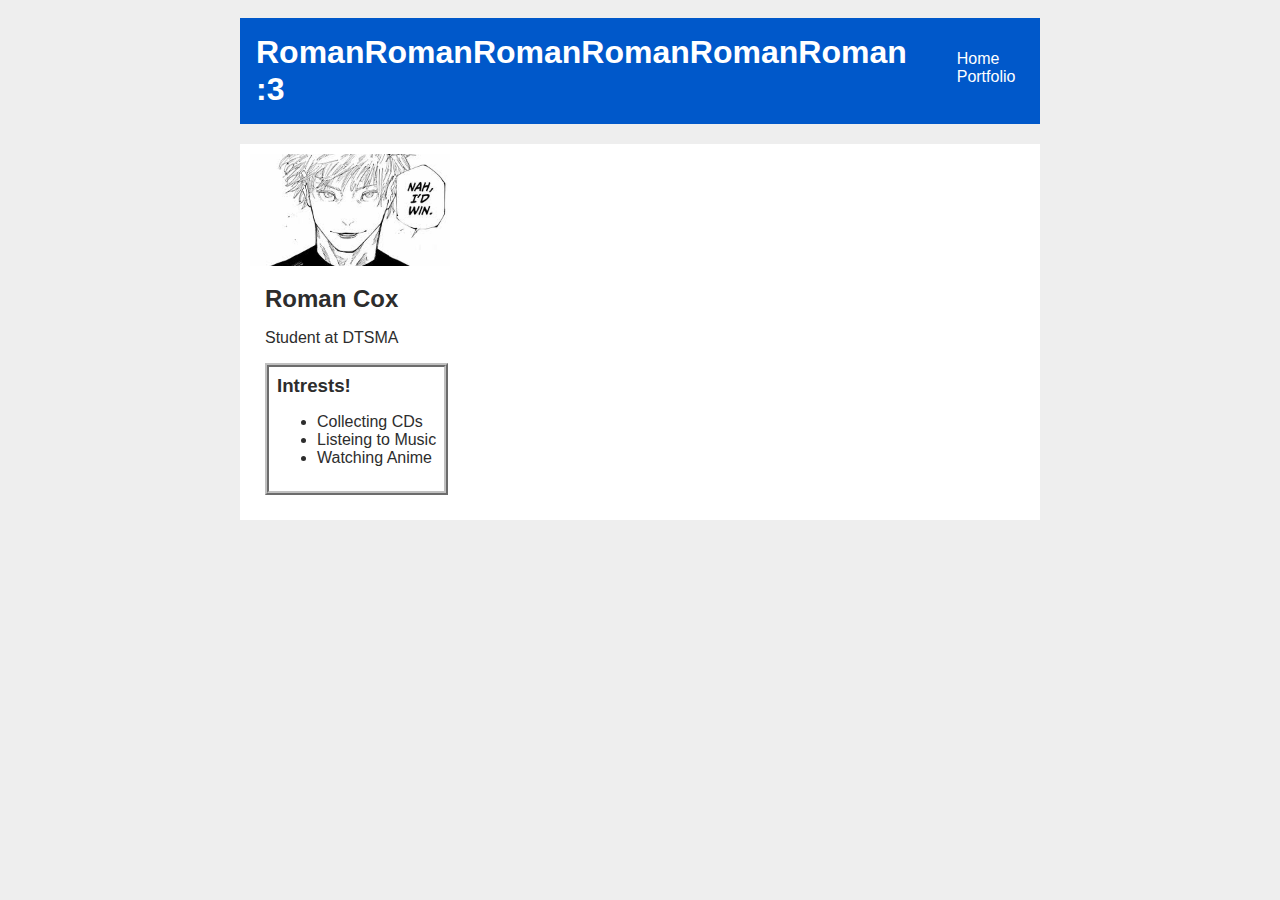
<file: index.html>
<!DOCTYPE HTML>
<html>
    <head>

  <title> Roman's awesome website :3 </title>
   <link rel="stylesheet" href="style.css">

    </head>
    
    <body>
<!-- visible elements -->
      <div id="all-contents">
<!-- All content goes here -->

        <nav>
           <h1> RomanRomanRomanRomanRomanRoman :3</h1>
            <ul id="nav-ul">
            <li class="nav-li"> <a href="index.html"> Home </a> </li>
            <li class="nav-li"> <a href="portfolio.html"> Portfolio </a> </li>
            </ul>
        </nav>

        <main>
         <!--sidebar-->   
          <div class="sidebar"> 
           <img class="sidebar-img"; src="[data-uri]">

            <!--content-->   
            <div class="content" >
            <h2> Roman Cox </h2>
            <p> Student at DTSMA </p>
             <!--Interests-->
             <div id="interests"> 
              <h3>Intrests!</h3>

              <ul>
                <li > Collecting CDs </li>
                <li > Listeing to Music </li>
                <li > Watching Anime </li>
              </ul>

             </div>

          </div>
   
          <div>

          </div>
        </main>

      </div>
    </body>
</html>
</file>
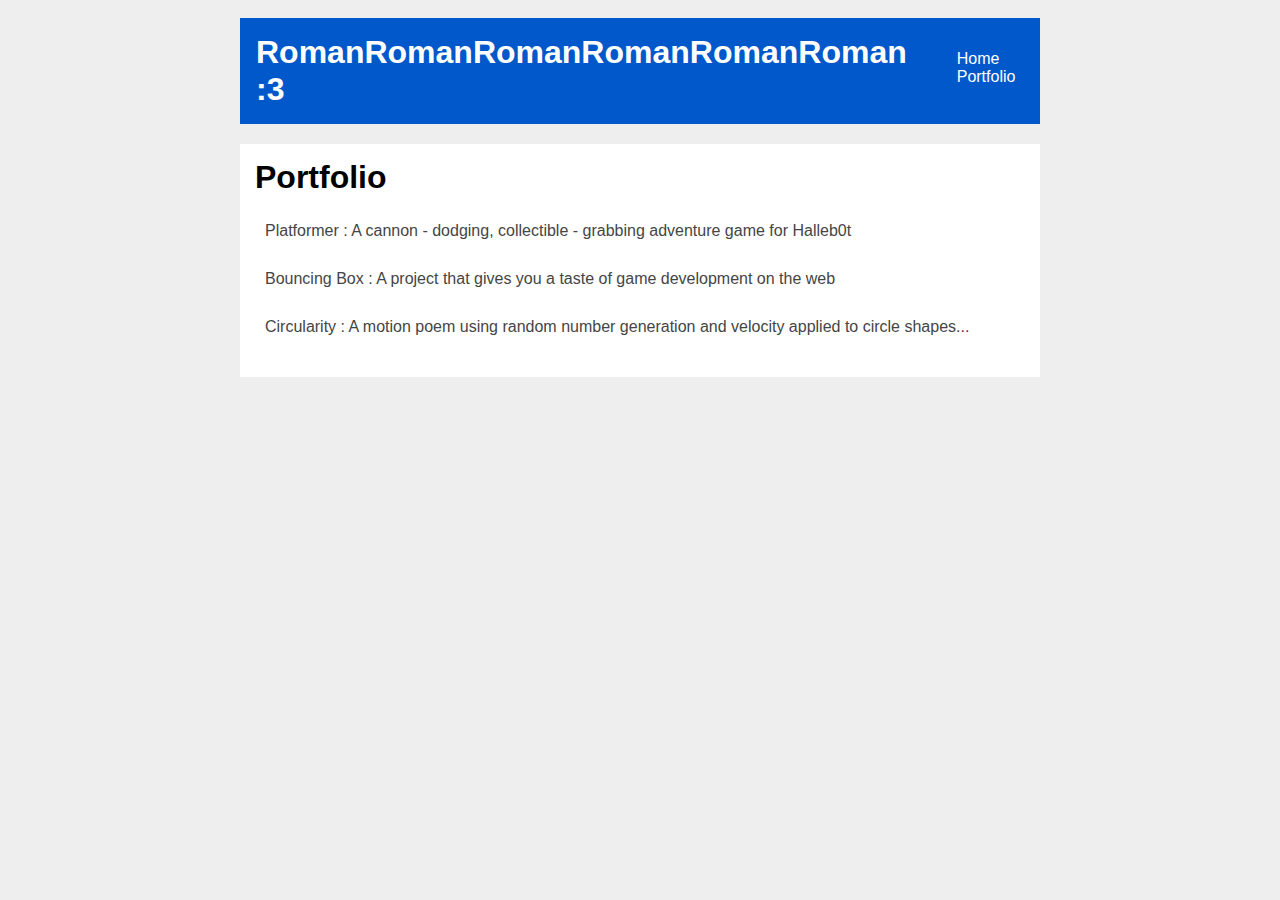
<file: portfolio.html>
<!DOCTYPE HTML>
<html>
    <head>
        <title>Roman's awesome website >:3</title>
        <link rel="stylesheet" href="style.css" 
    </head>

    <body>
      <div id="all-contents">

        <nav>
            <h1>RomanRomanRomanRomanRomanRoman :3</h1>
            <ul id="nav-ul">
                <li class="nav-li">
                    <a class="nav-a" href="index.html">Home</a>
                </li>
                <li class="nav-li">
                    <a class="nav-a" href="portfolio.html">Portfolio</a>
                </li>
            </ul>

        </nav>
         <main>
            <div class="content">
                 <h1>Portfolio</h1>
                 <ul id="portfolio">
                    <li><a href="projects/platformer/">Platformer : A cannon - dodging, collectible - grabbing adventure game for Halleb0t</a></li>
                    <li><a href="projects/bouncing-box/">Bouncing Box : A project that gives you a taste of game development on the web </a></li>
                    <li><a href="projects/circularity/">Circularity : A motion poem using random number generation and velocity applied to circle shapes...</a></li>
                 </ul> 
            </div>
         </main>

      </div>
    </body>
</html>
</file>
<file: style.css>
body {
    background: rgb(238, 238, 238);
    color: rgb(45, 45, 45);
    padding: 10px;
    font-family: arial;
}
#all-contents {
  max-width: 800px;
    margin: auto;
}

/* navigation menu */
nav {
    background: rgb(0, 88, 202);
   margin: 0 auto;
    margin-bottom: 20px;
    display: flex;
    padding: 16px;
}
h1 {
    display: flex;
    align-items: center;
    color: white;
    flex: 1;
    margin: 0;
}
#nav-ul {
    list-style-image: none;
}
.nav-li {
    display: inline-block;
    padding: 0 10px;
}
a {
    text-decoration: none;
    color: #fff;
}

/* main container area beneath menu */
main {
    background: rgb(255, 255, 255);
    display: flex;
}
.sidebar {
    margin-right: 25px;
    padding: 10px;
}
.sidebar-img {
    width: 200px;
}
.content {
    flex: 1;
    padding: 15px;
}

/* portfolio styles */
#interests {
    border: 4px silver ridge;
    padding: 8px;
}
h2, h3 {
    margin: 0px;
}
         /* portfolio styles */
         .content h1 {
            color: black;
        }

        #portfolio {
            list-style-type: none;
            padding-left: 0;
        }

        #portfolio li {
            background: #fff;
            padding: 10px;
            border-radius: 10px;
            margin-bottom: 10px;
        }

        #portfolio li:hover {
            background: #eee;
        }

        #portfolio a {
            text-decoration: none;
            color: #454545;
        }
</file>
